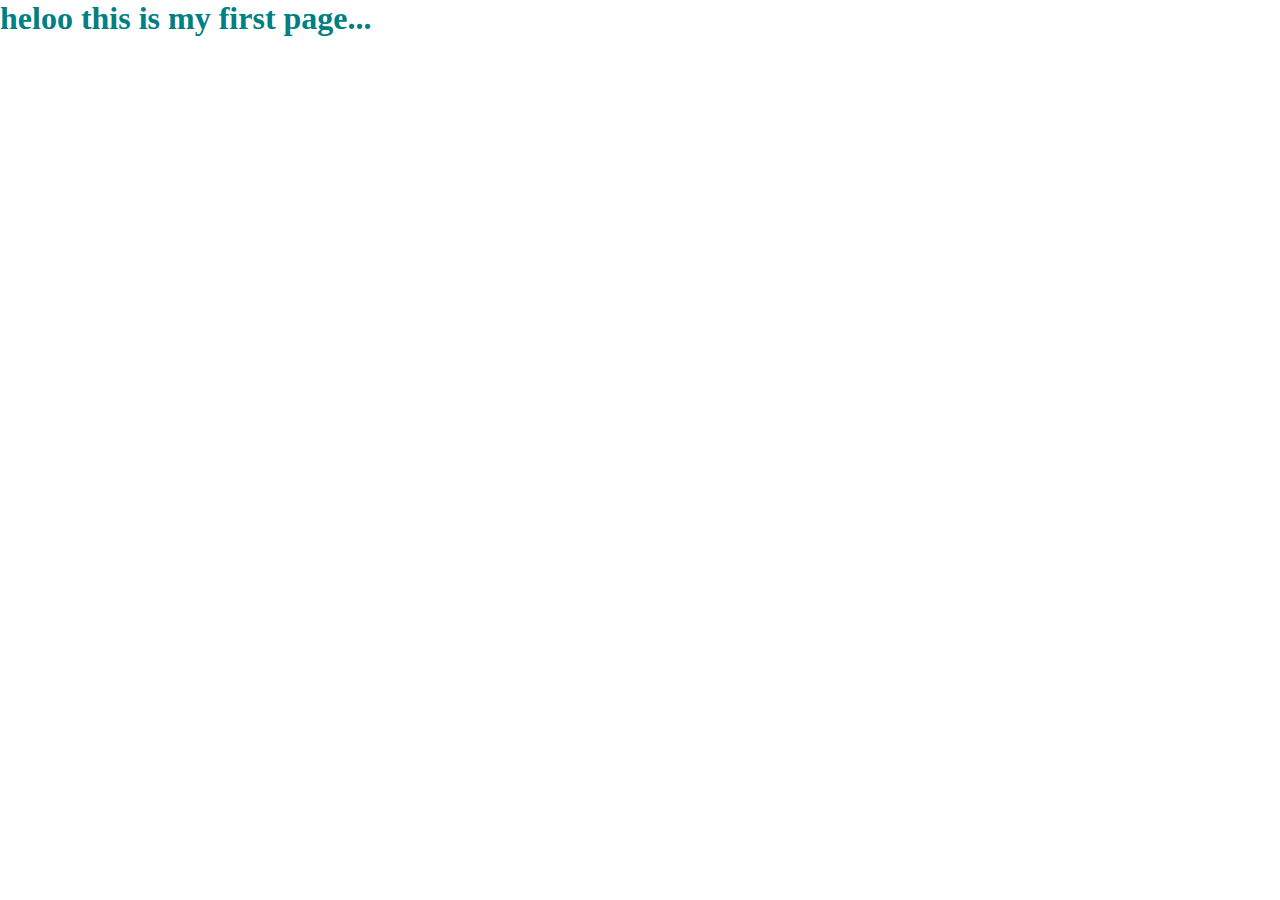
<file: index.html>
<!DOCTYPE html>
<html lang="en">
<head>
    <meta charset="UTF-8">
    <meta name="viewport" content="width=device-width, initial-scale=1.0">
    <title>Document</title>
    <link rel="stylesheet" href="style.css">
</head>
<body>
    <h1>heloo this is my first page...</h1>
</body>
</html>
</file>
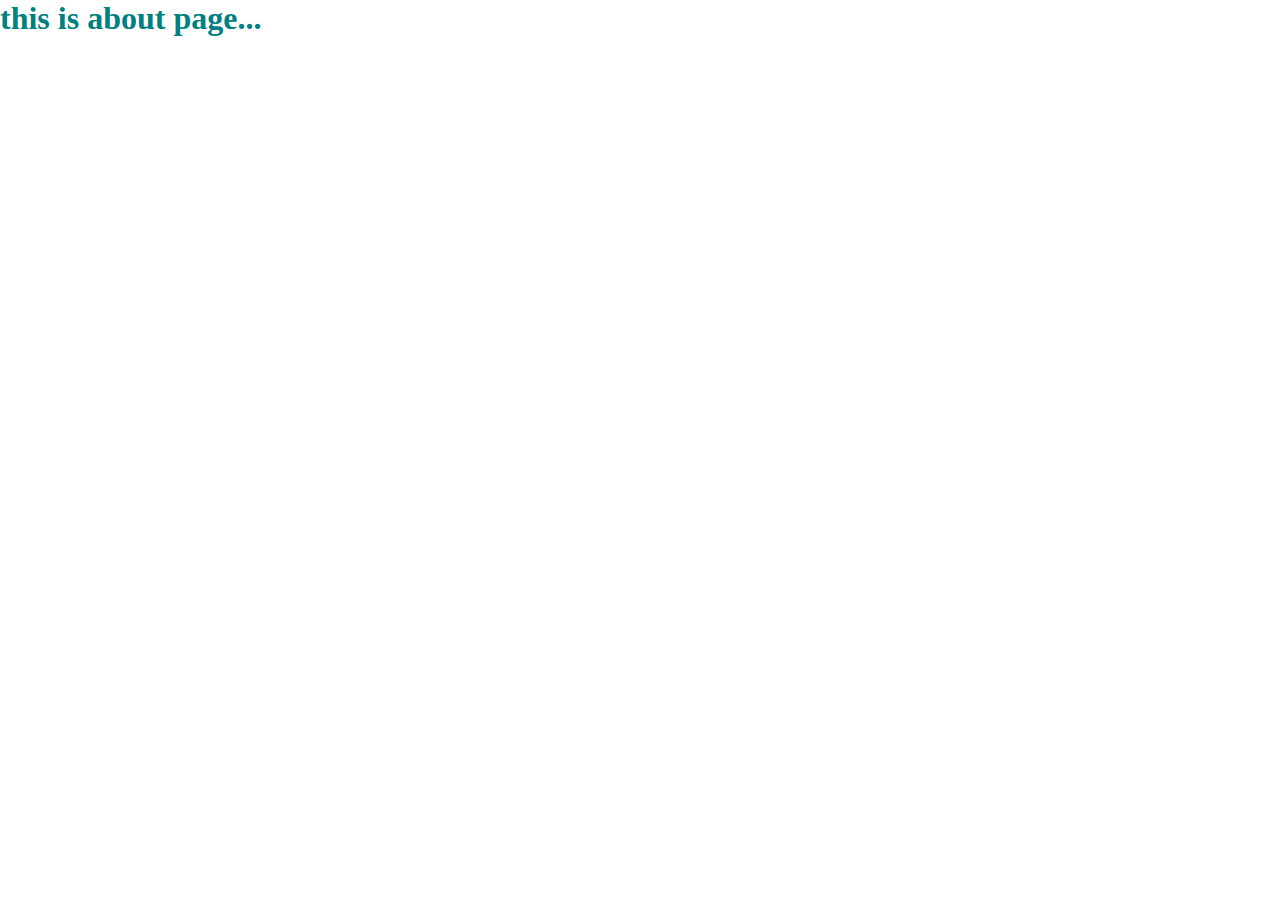
<file: about.html>
<!DOCTYPE html>
<html lang="en">
<head>
    <meta charset="UTF-8">
    <meta name="viewport" content="width=device-width, initial-scale=1.0">
    <title>Document</title>
    <link rel="stylesheet" href="style.css">
</head>
<body>
    <h1>this is about page...</h1>
</body>
</html>
</file>
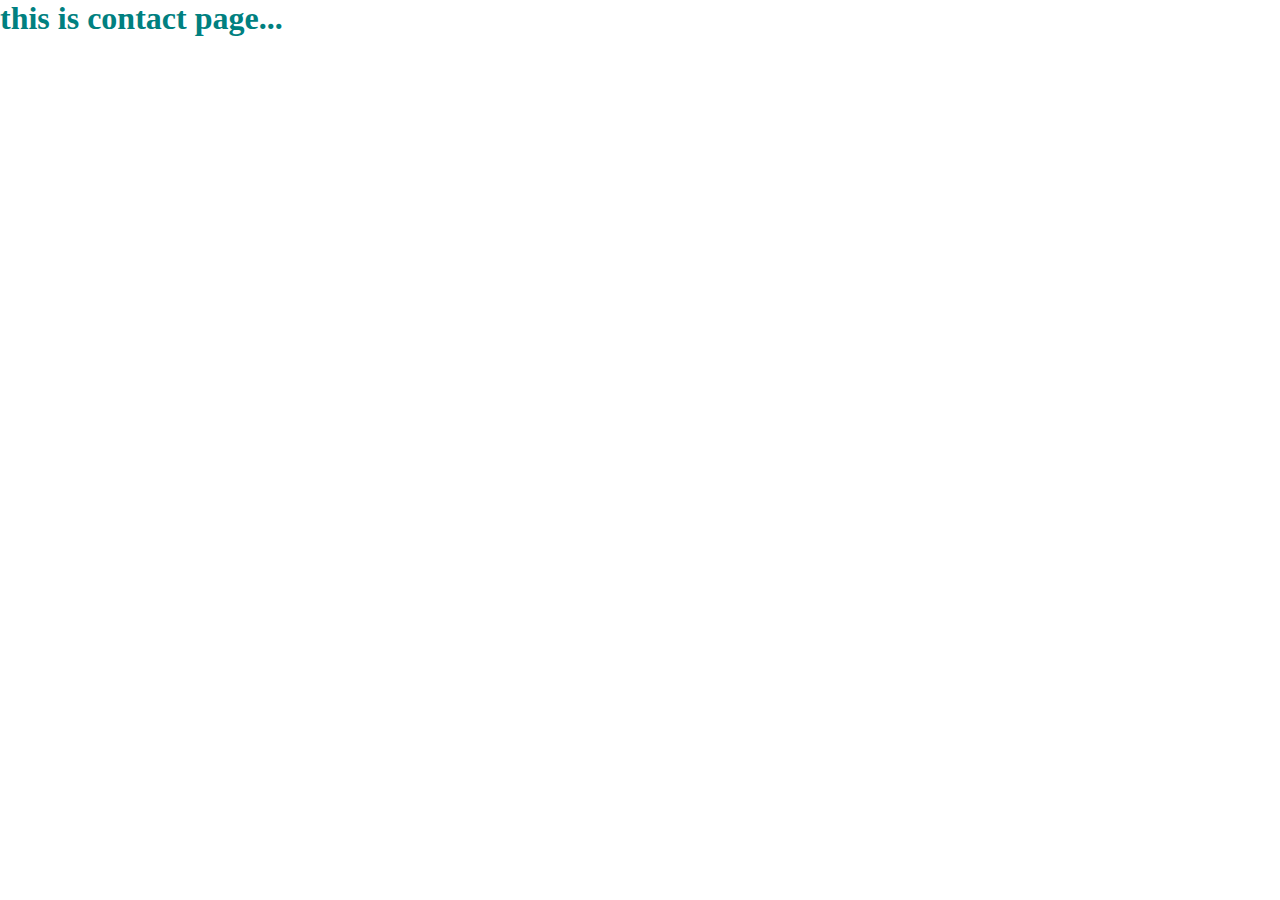
<file: contact.html>
<!DOCTYPE html>
<html lang="en">
<head>
    <meta charset="UTF-8">
    <meta name="viewport" content="width=device-width, initial-scale=1.0">
    <title>Document</title>
    <link rel="stylesheet" href="style.css">
</head>
<body>
    <h1>this is contact page...</h1>
</body>
</html>
</file>
<file: style.css>
*{margin: 0;padding: 0;}
h1{color: teal;}
</file>
